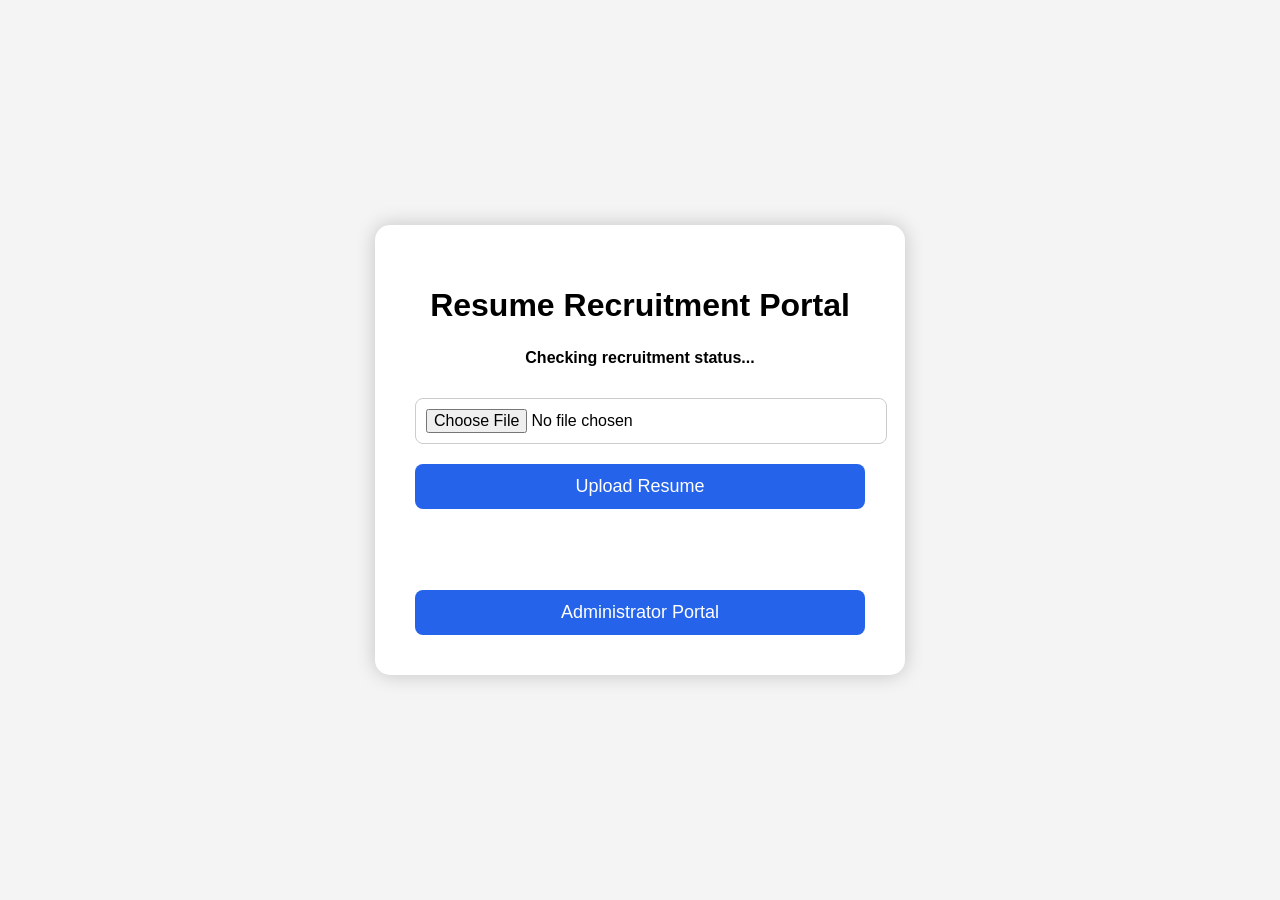
<file: index.html>
<!DOCTYPE html>
<html lang="en">

<head>

<meta charset="UTF-8">

<meta name="viewport" content="width=device-width, initial-scale=1.0">

<title>Resume Portal</title>

<link rel="stylesheet" href="style.css">

</head>

<body>

<div class="container">

<h1>Resume Recruitment Portal</h1>

<p id="status">Checking recruitment status...</p>

<input
type="file"
id="resume"
accept=".pdf,.docx">

<button id="uploadButton">

Upload Resume

</button>

<p id="result"></p>

<br><br>

<a href="admin.html">
<button id="adminButton">
Administrator Portal
</button>
</a>

</div>

<script src="script.js"></script>

</body>

</html>
</file>
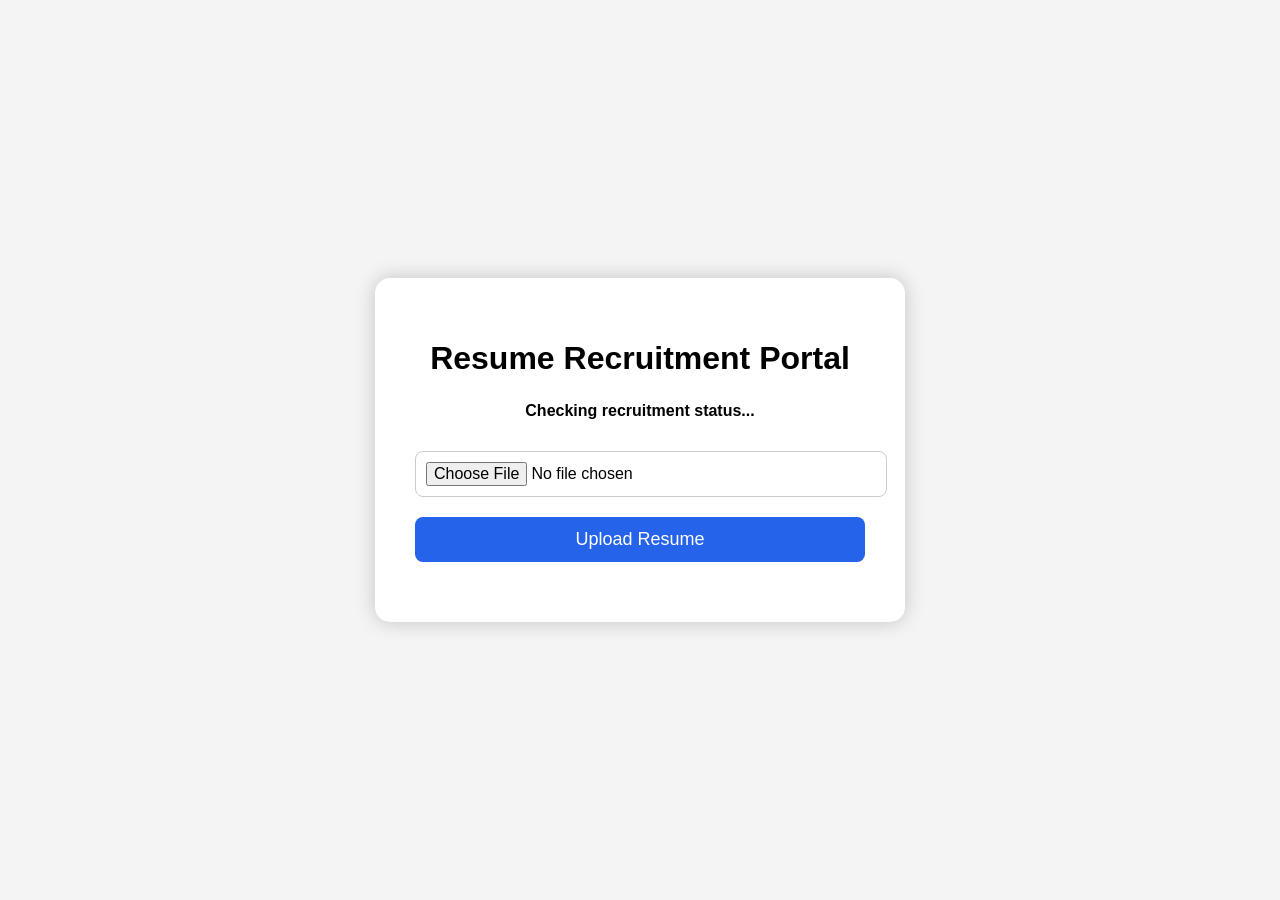
<file: frontend/index.html>
<!DOCTYPE html>
<html lang="en">
<head>

<meta charset="UTF-8">

<meta name="viewport" content="width=device-width, initial-scale=1.0">

<title>Resume Portal</title>

<link rel="stylesheet" href="style.css">

</head>

<body>

<div class="container">

<h1>Resume Recruitment Portal</h1>

<p id="status">Checking recruitment status...</p>

<input
type="file"
id="resume"
accept=".pdf,.docx">

<button id="uploadButton">

Upload Resume

</button>

<p id="result"></p>

</div>

<script src="script.js"></script>

</body>
</html>
</file>
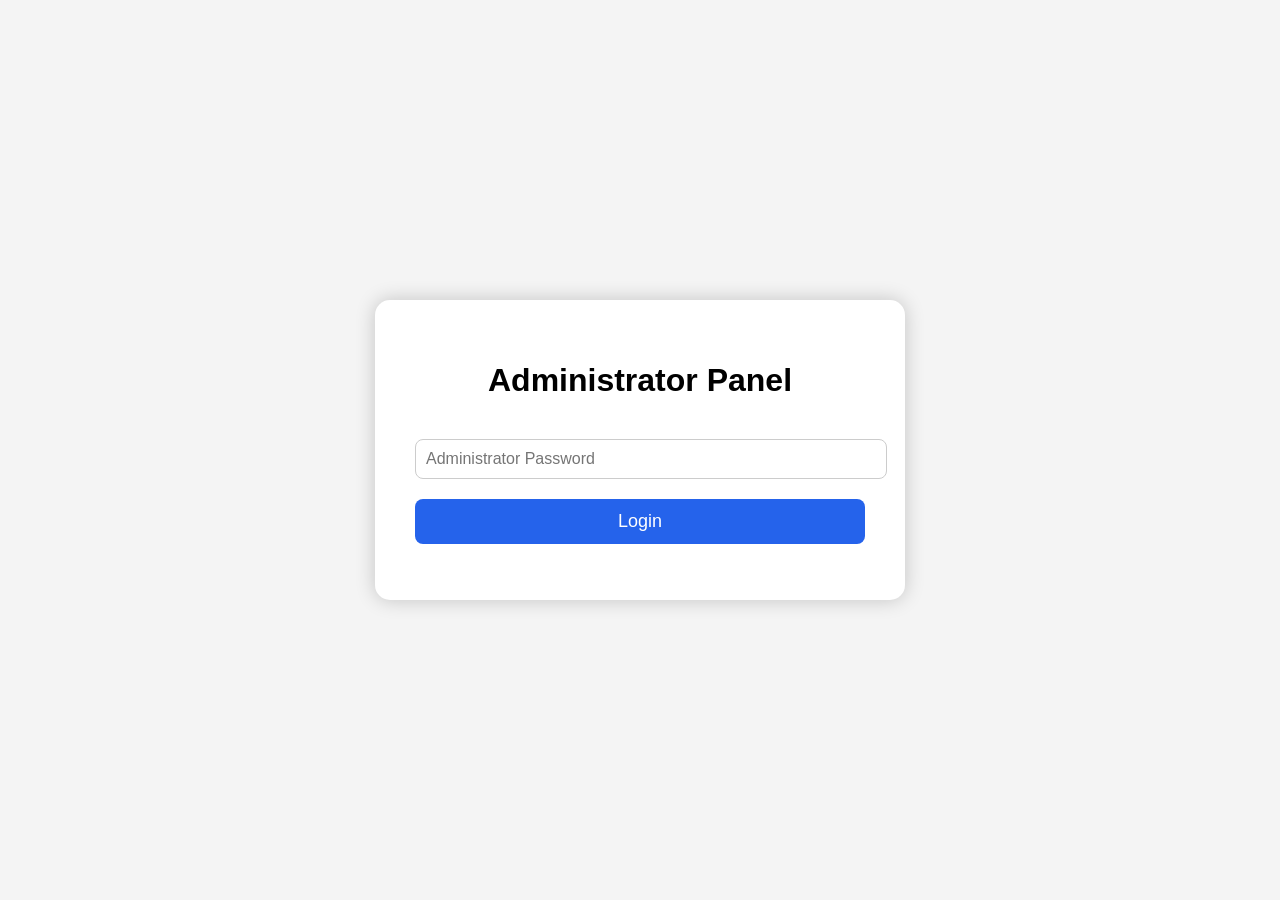
<file: admin.html>
<!DOCTYPE html>
<html>

<head>

<meta charset="UTF-8">

<meta name="viewport" content="width=device-width, initial-scale=1.0">

<title>Administrator</title>

<link rel="stylesheet" href="style.css">

</head>

<body>

<div class="container">

<h1>Administrator Panel</h1>

<input
type="password"
id="password"
placeholder="Administrator Password">

<button id="login">

Login

</button>

<div id="panel" style="display:none;">

<h2>Recruitment Control</h2>

<p id="status"></p>

<button id="open">

Open Recruitment

</button>

<button id="close">

Close Recruitment

</button>

<br><br>

<a
href="https://resume-agent-4ifb.onrender.com/download/"
target="_blank">

<button>

Download Master Resume

</button>

</a>

</div>

<p id="message"></p>

</div>

<script src="admin.js"></script>

</body>

</html>
</file>
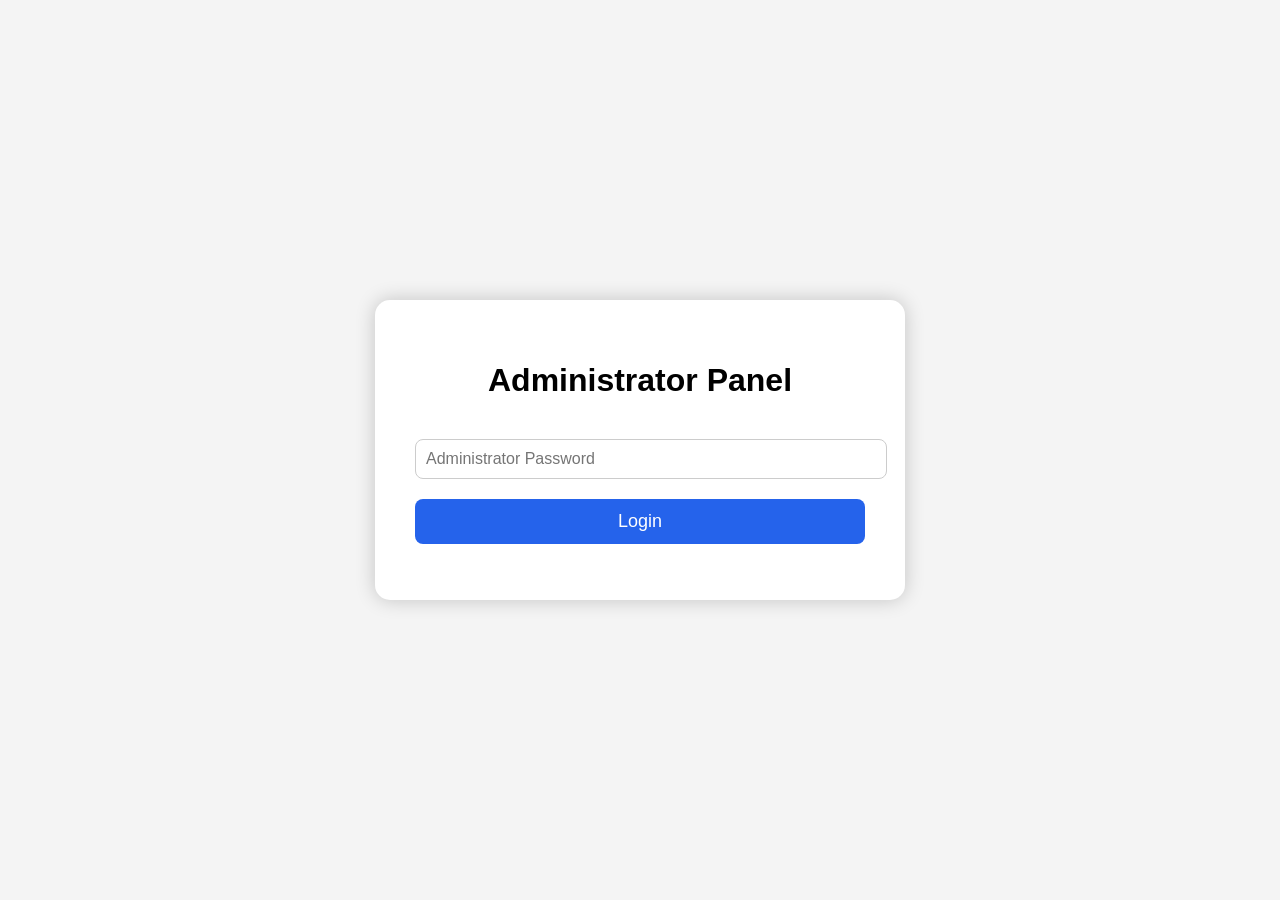
<file: frontend/admin.html>
<!DOCTYPE html>
<html>

<head>

<meta charset="UTF-8">

<meta name="viewport" content="width=device-width, initial-scale=1.0">

<title>Administrator</title>

<link rel="stylesheet" href="style.css">

</head>

<body>

<div class="container">

<h1>Administrator Panel</h1>

<input
type="password"
id="password"
placeholder="Administrator Password">

<button id="login">

Login

</button>

<div id="panel" style="display:none;">

<h2>Recruitment Control</h2>

<p id="status"></p>

<button id="open">

Open Recruitment

</button>

<button id="close">

Close Recruitment

</button>

<br><br>

<a
href="http://127.0.0.1:8000/download/"
target="_blank">

<button>

Download Master Resume

</button>

</a>

</div>

<p id="message"></p>

</div>

<script src="admin.js"></script>

</body>

</html>
</file>
<file: style.css>
body{

margin:0;

font-family:Arial,Helvetica,sans-serif;

background:#f4f4f4;

display:flex;

justify-content:center;

align-items:center;

height:100vh;

}

.container{

background:white;

padding:40px;

width:450px;

border-radius:15px;

box-shadow:0 0 20px rgba(0,0,0,.2);

text-align:center;

}

button{

margin-top:20px;

padding:12px;

width:100%;

background:#2563eb;

color:white;

font-size:18px;

border:none;

border-radius:8px;

cursor:pointer;

}

button:hover{

background:#1d4ed8;

}

input{

margin-top:20px;

width:100%;

}

#status{

font-weight:bold;

margin-top:20px;

}

#result{

margin-top:20px;

}
button{

transition:.25s;

}

button:disabled{

background:gray;

cursor:not-allowed;

}

input{

padding:10px;

font-size:16px;

margin-top:15px;

border-radius:8px;

border:1px solid #ccc;

}

h1{

margin-bottom:25px;

}

h2{

margin-top:30px;

}

a{

text-decoration:none;

}
#adminButton{

    margin-top:25px;

    width:100%;

}

a{

    text-decoration:none;

}
</file>
<file: frontend/style.css>
body{

margin:0;

font-family:Arial,Helvetica,sans-serif;

background:#f4f4f4;

display:flex;

justify-content:center;

align-items:center;

height:100vh;

}

.container{

background:white;

padding:40px;

width:450px;

border-radius:15px;

box-shadow:0 0 20px rgba(0,0,0,.2);

text-align:center;

}

button{

margin-top:20px;

padding:12px;

width:100%;

background:#2563eb;

color:white;

font-size:18px;

border:none;

border-radius:8px;

cursor:pointer;

}

button:hover{

background:#1d4ed8;

}

input{

margin-top:20px;

width:100%;

}

#status{

font-weight:bold;

margin-top:20px;

}

#result{

margin-top:20px;

}
button{

transition:.25s;

}

button:disabled{

background:gray;

cursor:not-allowed;

}

input{

padding:10px;

font-size:16px;

margin-top:15px;

border-radius:8px;

border:1px solid #ccc;

}

h1{

margin-bottom:25px;

}

h2{

margin-top:30px;

}

a{

text-decoration:none;

}
</file>
